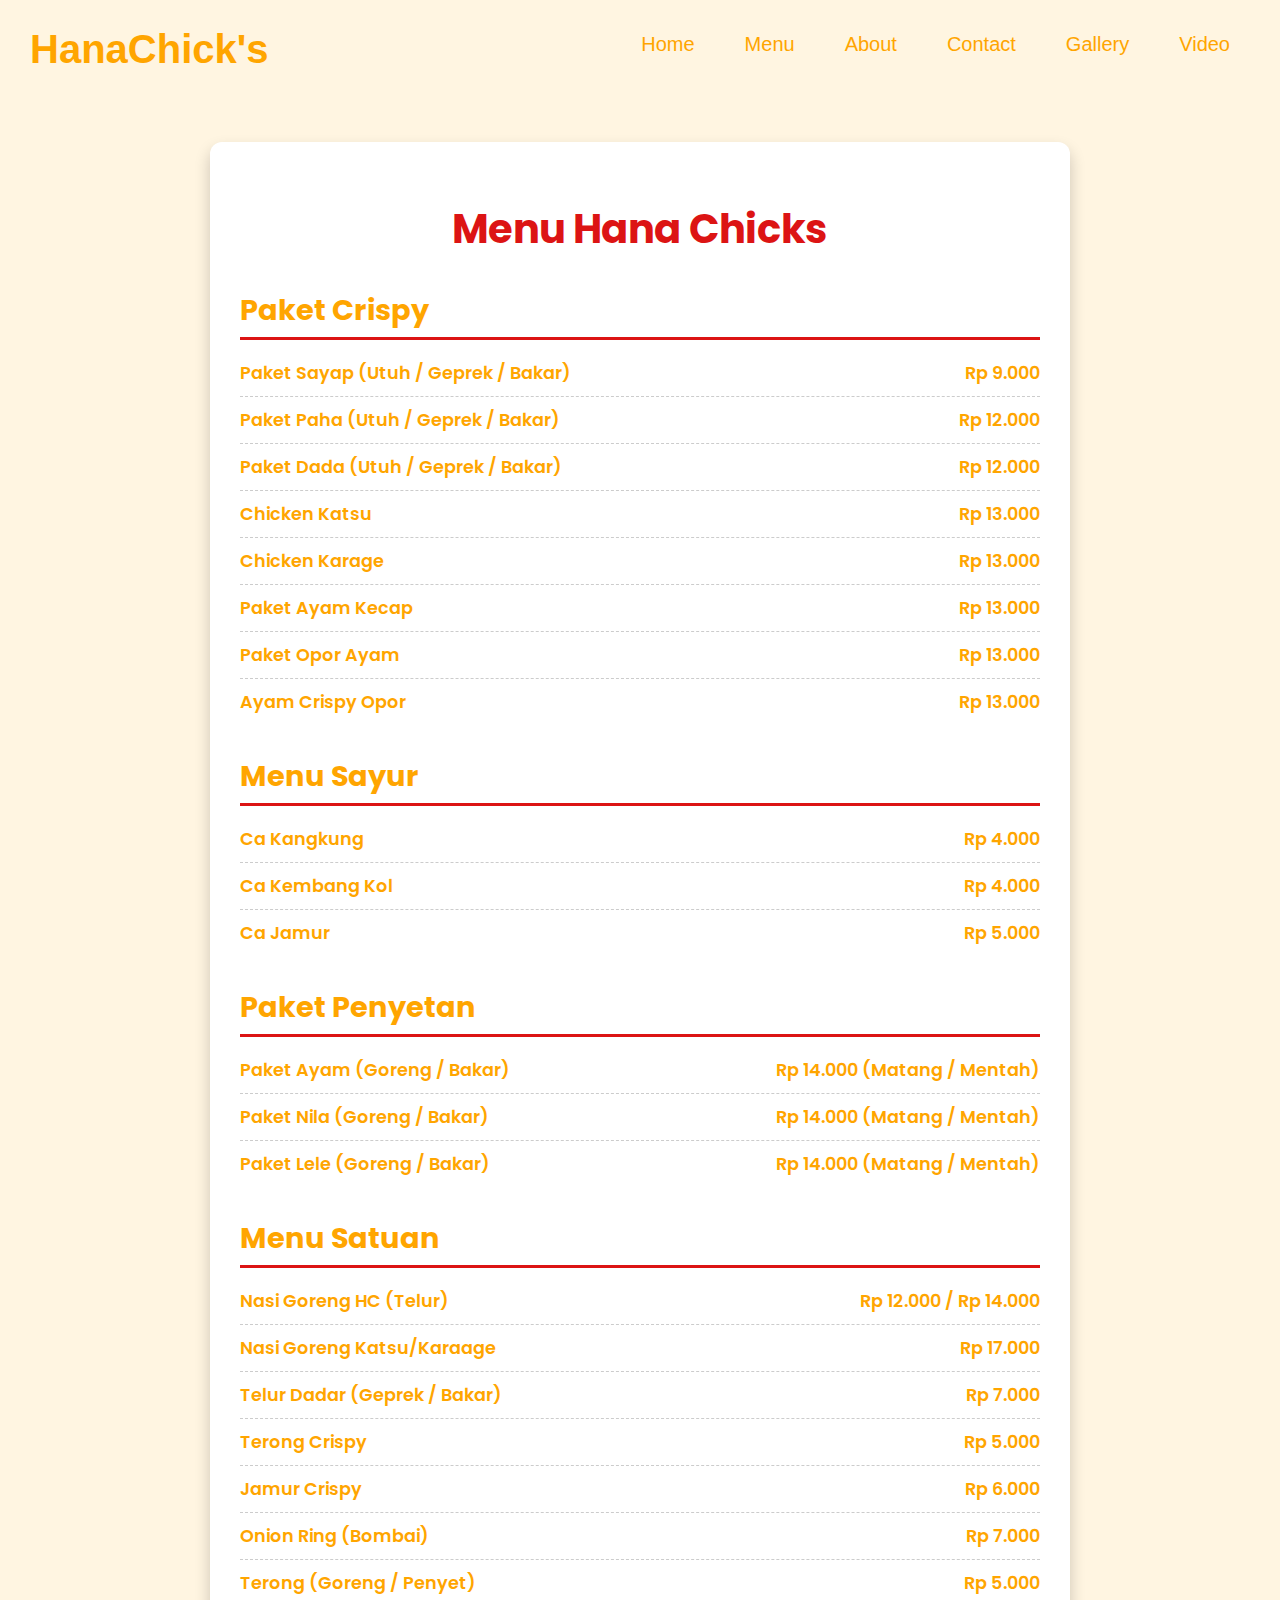
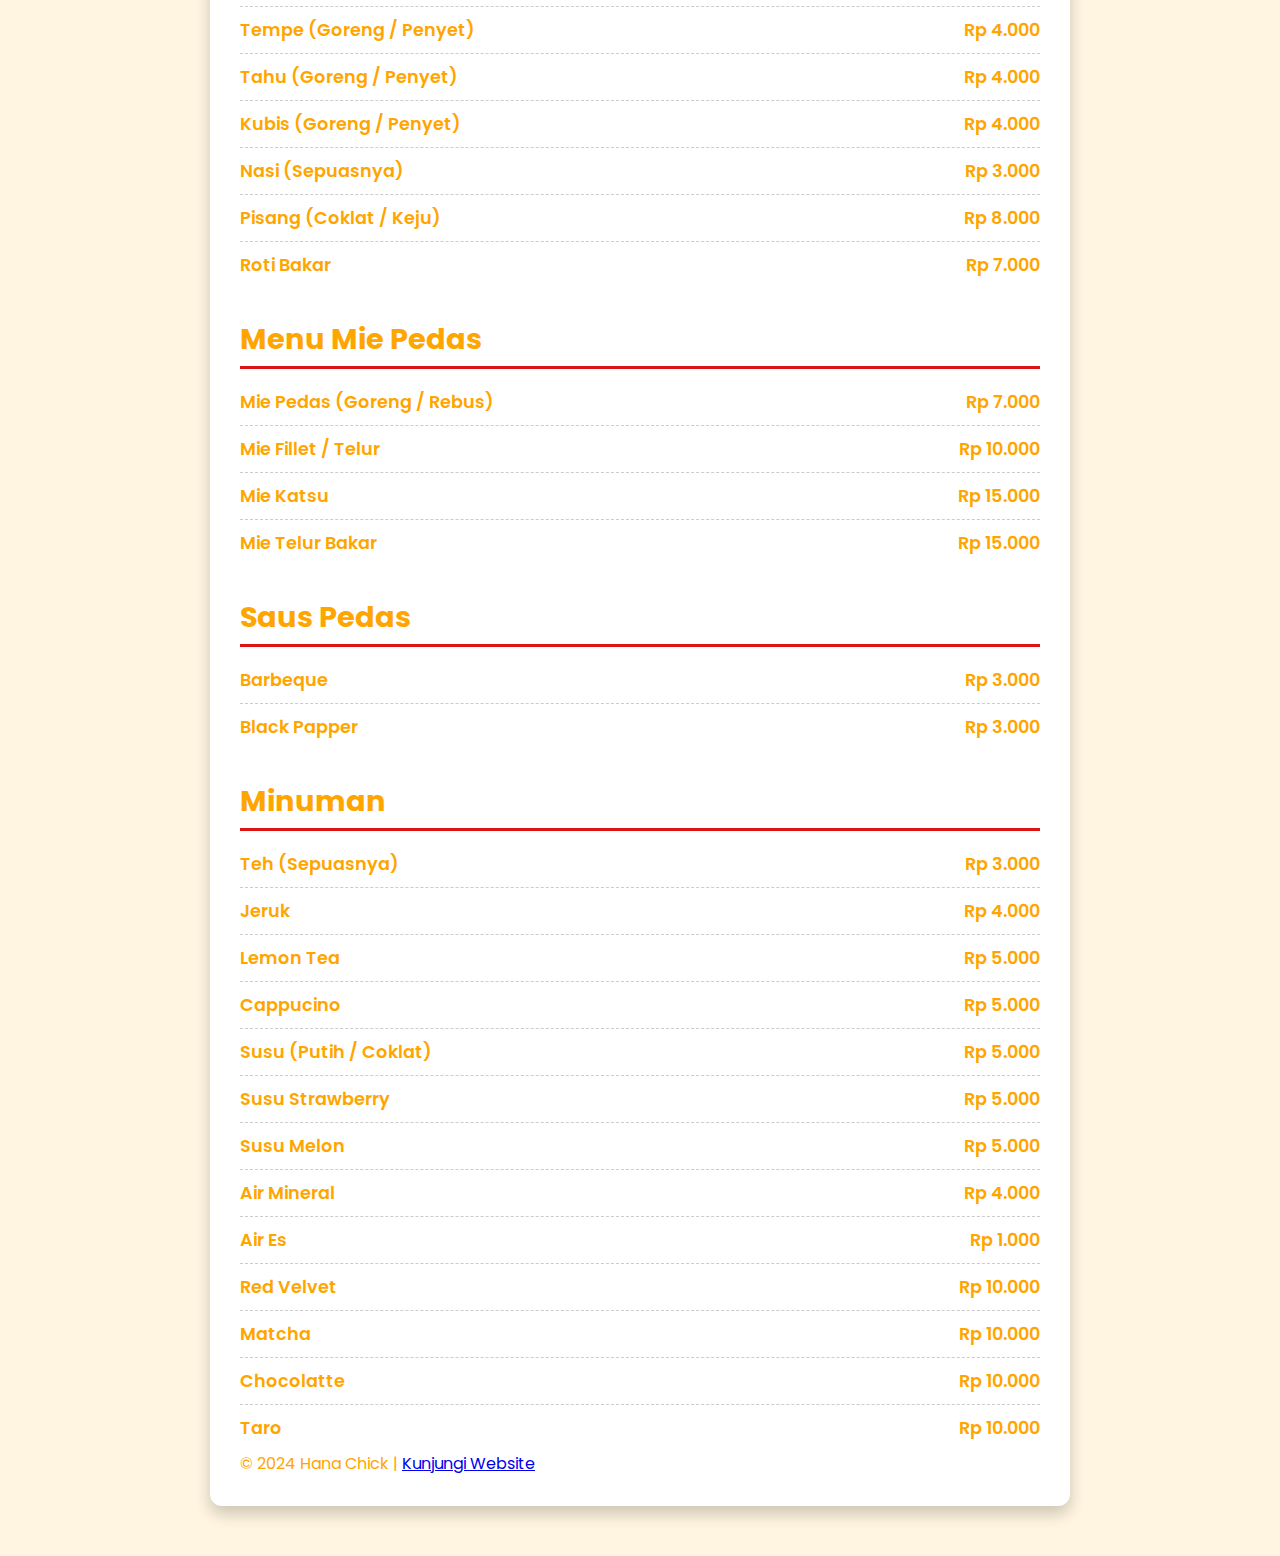
<file: Hana/menu/menu.html>
<!DOCTYPE html>
<html lang="id">
<head>
    <meta charset="UTF-8">
    <meta name="viewport" content="width=device-width, initial-scale=1.0">
    <title>Menu Restoran</title>
    <link rel="stylesheet" href="style1.css">
    <link href="https://fonts.googleapis.com/css2?family=Poppins:ital,wght@0,100;0,300;0,400;0,700;1,700&display=swap"
    rel="stylesheet">
</head>
<body>

    <div class="nav">
        <div class="logo"><a href="/home/index.html"><h1>Hana<b>Chick's</b></h1></a></div>
        <div class="menu-toggle" id="menu-toggle">&#9776;</div>
            <ul id="menu">
                <li><a href="/home/index.html">Home</a></li>
                <li><a href="/menu/menu.html">Menu</a></li>
                <li><a href="/home/index.html">About</a></li>
                <li><a href="/home/index.html">Contact</a></li>
                <li><a href="/gallery/gallery.html">Gallery</a></li>
                <li><a href="/video/video.html">Video</a></li>
            </ul>
        </div>
    </div>

    <div class="container">
        <h1>Menu Hana Chicks</h1>

        <div class="section">
            <h2>Paket Crispy</h2>
            <div class="menu-item">
                <span>Paket Sayap (Utuh / Geprek / Bakar)</span>
                <span>Rp 9.000</span>
            </div>
            <div class="menu-item">
                <span>Paket Paha (Utuh / Geprek / Bakar)</span>
                <span>Rp 12.000</span>
            </div>
            <div class="menu-item">
                <span>Paket Dada (Utuh / Geprek / Bakar)</span>
                <span>Rp 12.000</span>
            </div>
            <div class="menu-item">
                <span>Chicken Katsu</span>
                <span>Rp 13.000</span>
            </div>
            <div class="menu-item">
                <span>Chicken Karage</span>
                <span>Rp 13.000</span>
            </div>
            <div class="menu-item">
                <span>Paket Ayam Kecap</span>
                <span>Rp 13.000</span>
            </div>
            <div class="menu-item">
                <span>Paket Opor Ayam</span>
                <span>Rp 13.000</span>
            </div>
            <div class="menu-item">
                <span>Ayam Crispy Opor</span>
                <span>Rp 13.000</span>
            </div>
        </div>

        <div class="section">
            <h2>Menu Sayur</h2>
            <div class="menu-item">
                <span>Ca Kangkung</span>
                <span>Rp 4.000</span>
            </div>
            <div class="menu-item">
                <span>Ca Kembang Kol</span>
                <span>Rp 4.000</span>
            </div>
            <div class="menu-item">
                <span>Ca Jamur</span>
                <span>Rp 5.000</span>
            </div>
        </div>

        <div class="section">
            <h2>Paket Penyetan</h2>
            <div class="menu-item">
                <span>Paket Ayam (Goreng / Bakar)</span>
                <span>Rp 14.000 (Matang / Mentah)</span>
            </div>
            <div class="menu-item">
                <span>Paket Nila (Goreng / Bakar)</span>
                <span>Rp 14.000 (Matang / Mentah)</span>
            </div>
            <div class="menu-item">
                <span>Paket Lele (Goreng / Bakar)</span>
                <span>Rp 14.000 (Matang / Mentah)</span>
            </div>
        </div>
        
        <div class="section">
            <h2>Menu Satuan</h2>
            <div class="menu-item">
                <span>Nasi Goreng HC (Telur)</span>
                <span>Rp 12.000 / Rp 14.000</span>
            </div>
            <div class="menu-item">
                <span>Nasi Goreng Katsu/Karaage</span>
                <span>Rp 17.000</span>
            </div>
            <div class="menu-item">
                <span>Telur Dadar (Geprek / Bakar)</span>
                <span>Rp 7.000</span>
            </div>
            <div class="menu-item">
                <span>Terong Crispy</span>
                <span>Rp 5.000</span>
            </div>
            <div class="menu-item">
                <span>Jamur Crispy</span>
                <span>Rp 6.000</span>
            </div>
            <div class="menu-item">
                <span>Onion Ring (Bombai)</span>
                <span>Rp 7.000</span>
            </div>
            <div class="menu-item">
                <span>Terong (Goreng / Penyet)</span>
                <span>Rp 5.000</span>
            </div>
            <div class="menu-item">
                <span>Tempe (Goreng / Penyet)</span>
                <span>Rp 4.000</span>
            </div>
            <div class="menu-item">
                <span>Tahu (Goreng / Penyet)</span>
                <span>Rp 4.000</span>
            </div>
            <div class="menu-item">
                <span>Kubis (Goreng / Penyet)</span>
                <span>Rp 4.000</span>
            </div>
            <div class="menu-item">
                <span>Nasi (Sepuasnya)</span>
                <span>Rp 3.000</span>
            </div>
            <div class="menu-item">
                <span>Pisang (Coklat / Keju)</span>
                <span>Rp 8.000</span>
            </div>
            <div class="menu-item">
                <span>Roti Bakar</span>
                <span>Rp 7.000</span>
            </div>
        </div>

        <div class="section">
            <h2>Menu Mie Pedas</h2>
            <div class="menu-item">
                <span>Mie Pedas (Goreng / Rebus)</span>
                <span>Rp 7.000</span>
            </div>
            <div class="menu-item">
                <span>Mie Fillet / Telur</span>
                <span>Rp 10.000</span>
            </div>
            <div class="menu-item">
                <span>Mie Katsu</span>
                <span>Rp 15.000</span>
            </div>
            <div class="menu-item">
                <span>Mie Telur Bakar</span>
                <span>Rp 15.000</span>
            </div>
        </div>

        <div class="section">
            <h2>Saus Pedas</h2>
            <div class="menu-item">
                <span>Barbeque</span>
                <span>Rp 3.000</span>
            </div>
            <div class="menu-item">
                <span>Black Papper</span>
                <span>Rp 3.000</span>
            </div>
        </div>

        <div class="section">
            <h2>Minuman</h2>
            <div class="menu-item">
                <span>Teh (Sepuasnya)</span>
                <span>Rp 3.000</span>
            </div>
            <div class="menu-item">
                <span>Jeruk</span>
                <span>Rp 4.000</span>
            </div>
            <div class="menu-item">
                <span>Lemon Tea</span>
                <span>Rp 5.000</span>
            </div>
            <div class="menu-item">
                <span>Cappucino</span>
                <span>Rp 5.000</span>
            </div>
            <div class="menu-item">
                <span>Susu (Putih / Coklat)</span>
                <span>Rp 5.000</span>
            </div>
            <div class="menu-item">
                <span>Susu Strawberry</span>
                <span>Rp 5.000</span>
            </div>
            <div class="menu-item">
                <span>Susu Melon</span>
                <span>Rp 5.000</span>
            </div>
            <div class="menu-item">
                <span>Air Mineral</span>
                <span>Rp 4.000</span>
            </div>
            <div class="menu-item">
                <span>Air Es</span>
                <span>Rp 1.000</span>
            </div>
            <div class="menu-item">
                <span>Red Velvet</span>
                <span>Rp 10.000</span>
            </div>
            <div class="menu-item">
                <span>Matcha</span>
                <span>Rp 10.000</span>
            </div>
            <div class="menu-item">
                <span>Chocolatte</span>
                <span>Rp 10.000</span>
            </div>
            <div class="menu-item">
                <span>Taro</span>
                <span>Rp 10.000</span>
            </div>
        </div>

        <footer>
            &copy; 2024 Hana Chick | <a href="/home/index.html">Kunjungi Website</a>
        </footer>
    </div>
<script src="script.js"></script>
</body>
</html>
</file>
<file: Hana/menu/style1.css>
:root {
    --bg: #FFF5E1;
    --judul: #dc1414;
    --jd: #FFA500;
  }

body {
    font-family: 'Poppins', sans-serif;
    background: var(--bg);
    color: var(--jd);
    margin: 0;
    padding: 0;
}

.nav{
    width: 100%;
    display: flex;
    justify-content: space-between;
    align-items: center;
    padding: 0;
}

.nav .menu-toggle {
    display: none;
    font-size: 24px;
    cursor: pointer;
    margin-right: 20px;
}

.nav .logo a{
    text-decoration: none;
}
.nav .logo h1{
    font-weight: 600;
    font-family: sans-serif;
    color: var(--jd);
    margin-left: 30px;
    border-radius: 10px;
}

.nav .logo b{
    color: var(--jd);
}


.nav ul{
    display: flex;
    list-style: none;
}

.nav ul li{
    margin-right: 30px;
}

.nav ul li a{
    text-decoration:none ;
    color: var(--jd);
    font-weight: 500;
    font-family: sans-serif;
    font-size: 20px;
    margin-right: 20px ;
}

.nav ul li a:hover{
    color: var(--judul);
}

.container {
    max-width: 800px;
    margin: 50px auto;
    background-color: #ffffff;
    padding: 30px;
    border-radius: 12px;
    box-shadow: 0 8px 16px rgba(0, 0, 0, 0.2);
    overflow: hidden;
}

h1 {
    text-align: center;
    color: var(--judul);
    font-size: 2.5em;
    margin-bottom: 20px;
}
.section {
    margin-top: 30px;
}
.section h2 {
    color: var(--jd);
    font-size: 1.8em;
    margin-bottom: 10px;
    border-bottom: 3px solid var(--judul);
    padding-bottom: 5px;
}
.menu-item {
    display: flex;
    justify-content: space-between;
    align-items: center;
    padding: 10px 0;
    border-bottom: 1px dashed #ccc;
    color: var(--jd);
}
.menu-item:last-child {
    border-bottom: none;
}
.menu-item span {
    font-size: 1.1em;
    font-weight: 600;
}

@media only screen and (max-width : 768px) {
    nav {
      flex-wrap: wrap;
    }
  
    .nav .menu-toggle{
      display: block;
    }
  
    .nav ul {
        display: none;
        flex-direction: column;
        position: absolute;
        top: 60px;
        right: 0;
        background-color: white;
        width: 100%;
        box-shadow: 0 4px 8px rgba(0, 0, 0, 0.2);
        z-index: 10;
    }
  
    .nav ul.active{
        display: flex;
    }
  
    .nav ul li {
        margin: 15px 0;
        text-align: center;
    }
  
    nav ul li:last-of-type {
      padding-bottom: 8px;
    }
  
    nav ul.hidden {
      display: none;
    }
  
    .menu-icon {
      display: flex;
      align-items: center;
    }
  }
</file>
